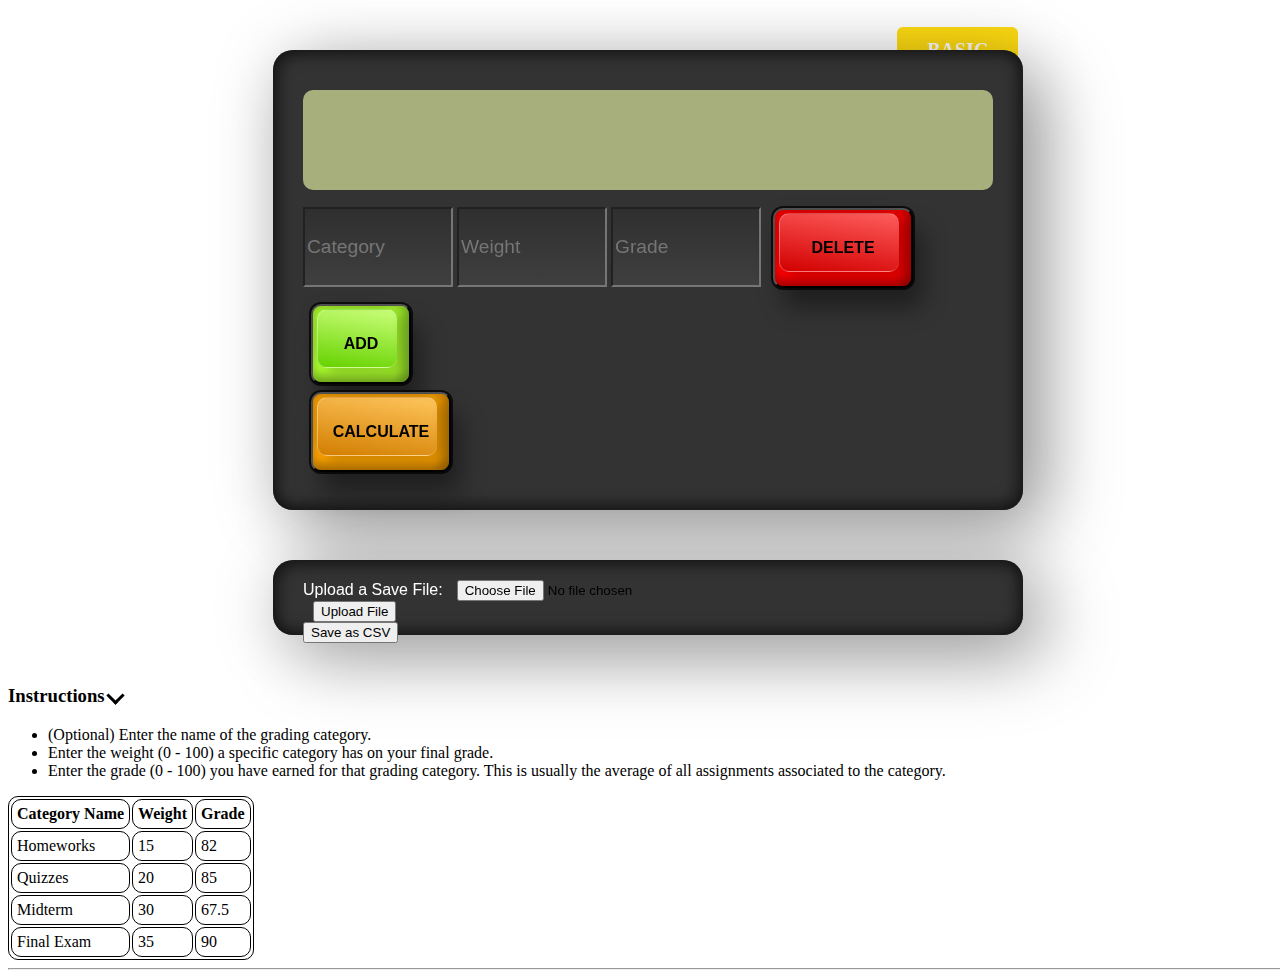
<file: index.html>
<!DOCTYPE html>
<html lang = "en">
    <head>
        <!-- Bootstrap-->
        <link href="https://cdn.jsdelivr.net/npm/bootstrap@5.1.3/dist/css/bootstrap.min.css" rel="stylesheet" integrity="sha384-1BmE4kWBq78iYhFldvKuhfTAU6auU8tT94WrHftjDbrCEXSU1oBoqyl2QvZ6jIW3" crossorigin="anonymous">
        <script src="https://cdn.jsdelivr.net/npm/bootstrap@5.1.3/dist/js/bootstrap.bundle.min.js" integrity="sha384-ka7Sk0Gln4gmtz2MlQnikT1wXgYsOg+OMhuP+IlRH9sENBO0LRn5q+8nbTov4+1p" crossorigin="anonymous"></script>

        <!-- Main CSS sheet -->
        <link rel="stylesheet" type="text/css" href="css/main.css">

        <!--Font Styles-->
        <link href='https://fonts.googleapis.com/css?family=Orbitron' rel='stylesheet' type='text/css'>

        <!-- Bootstrap CSS -->
        <link rel="stylesheet" href="https://cdn.jsdelivr.net/npm/bootstrap@4.6.0/dist/css/bootstrap.min.css" integrity="sha384-B0vP5xmATw1+K9KRQjQERJvTumQW0nPEzvF6L/Z6nronJ3oUOFUFpCjEUQouq2+l" crossorigin="anonymous" />
    
        <meta charset = "utf-8">
        <meta http-equiv = "X-UA-Compatible" content = "IE=edge">
        <meta name = "description" content = "Calculate your weighted average in a class.">
        <meta name = "viewport" content = "width=device-width, initial-scale=1">

        <title>Basic Grade Calculator</title>
    </head>
    <body class = "background">

        <nav class="navbar navbar-dark bg-dark">
            <div class="container-fluid">
                <header class = "navbar">
                    <ul>
                        <li><a class = "active" href="index.html">Basic</a></li>
                        <li><a href = "advanced.html">Advanced</a></li>
                    </ul>
                </header>
            </div>
        </nav>
        <div class = "container-fluid">
            <div class="row justify-content-between">
                <div class="col-md-6">
                    <div class = "basic" id="basic">
                        <div class = "main">
                            <div class = "calculator-section">
                                <input type = "text" class = "value" id = "finalGrade" readonly name ="txt">
                                <div class ="row align-items-start">
                                    <div class = "col-xs-12 col-sm-12 col-md-12 col-lg-12" id = "inputFields">
                                        <div id = "category0">    
                                            <input class = "name" type = "text" placeholder = "Category">
                                            <input class = "numeric" type = "text" placeholder = "Weight">
                                            <input class = "numeric" type = "text" placeholder = "Grade">
                                            <button id = "button0" class ="btn_delete"><i>Delete</i></button>
                                        </div>
                                    </div>
                                </div>
                                <div class="row align-items-end">
                                    <div class="col-xs-12 col-sm-12 col-md-6 col-lg-6">
                                        <button id = "newCategory" class = "btn_add"><i>Add</i></button>
                                    </div>
                                    <div class="col">
                                        <button id = "calculate" class ="btn_calculate" ><i>calculate</i></button>
                                    </div>
                                </div>
                            </div>
                        </div>
                        <div class="submain">
                            <form class="form-inline">
                                <div class="form-group">
                                    <label class="label" for="files">Upload a Save File:</label>
                                    <input type="file" id="files"  class="form-control" accept=".csv" required />
                                </div>
                                <div class="form-group">
                                    <button class="space" type="submit" id="submit-file" class="btn-upload">Upload File</button>
                                </div>
                                <button id="download-sheet" class="btn-download" onclick="downloadSheet()">Save as CSV</button>
                            </form>
                        </div>
                    </div>
                </div>
                <div class = "rightColumn col-md-6">
                    <div class = "container-fluid">
                        <h3 id = "helpSectionToggle">Instructions <i class = "arrow downArrow" id = "helpArrow"></i></h3>
                        <div class = "row" id = "helpSection">
                            <div class = "col-xs-12 col-sm-12 col-md-6 col-lg-6">
                                <ul>
                                    <li>(Optional) Enter the name of the grading category.</li>
                                    <li>Enter the weight (0 - 100) a specific category has on your final grade.</li>
                                    <li>Enter the grade (0 - 100) you have earned for that grading category. This is usually the average of all assignments associated to the category.</li>
                                </ul>
                            </div>
                            <div class = "col-xs-12 col-sm-12 col-md-6 col-lg-6" id = "basicExample">
                                <table>
                                    <tr>
                                        <th>Category Name</th>
                                        <th>Weight</th>
                                        <th>Grade</th>
                                    </tr>
                                    <tr>
                                        <td>Homeworks</td>
                                        <td>15</td>
                                        <td>82</td>
                                    </tr>
                                    <tr>
                                        <td>Quizzes</td>
                                        <td>20</td>
                                        <td>85</td>
                                    </tr>
                                    <tr>
                                        <td>Midterm</td>
                                        <td>30</td>
                                        <td>67.5</td>
                                    </tr>
                                    <tr>
                                        <td>Final Exam</td>
                                        <td>35</td>
                                        <td>90</td>
                                    </tr>
                                </table>
                            </div>
                        </div>
                        <hr>
                        <div class = "row">
                            <div id = "gradeSummary" class = "col-xs-12 col-sm-12 col-md-12 col-lg-12">
                                <h3>Grade Summary:</h3>
                                <span id = "gradeSummaryText"></span>
                            </div>
                        </div>
                    </div>
                </div>
            </div>
        </div>
        <script src = "js/jquery-3.6.0.min.js"></script>
        <script src = "js/papaparse.min.js"></script>
        <script src = "js/basic/basic.js"></script>
        <script src = "js/basic/basicInputFields.js"></script>
        <script src = "js/basic/basicCategory.js"></script>
        <script src = "js/basic/basicMode.js"></script>
        <script src = "js/basic/basicCalculate.js"></script>
        <script src = "js/basic/basicSaveUploadFile.js"></script>
        <script src = "js/basic/basicCookies.js"></script>
    </body>
</html>
</file>
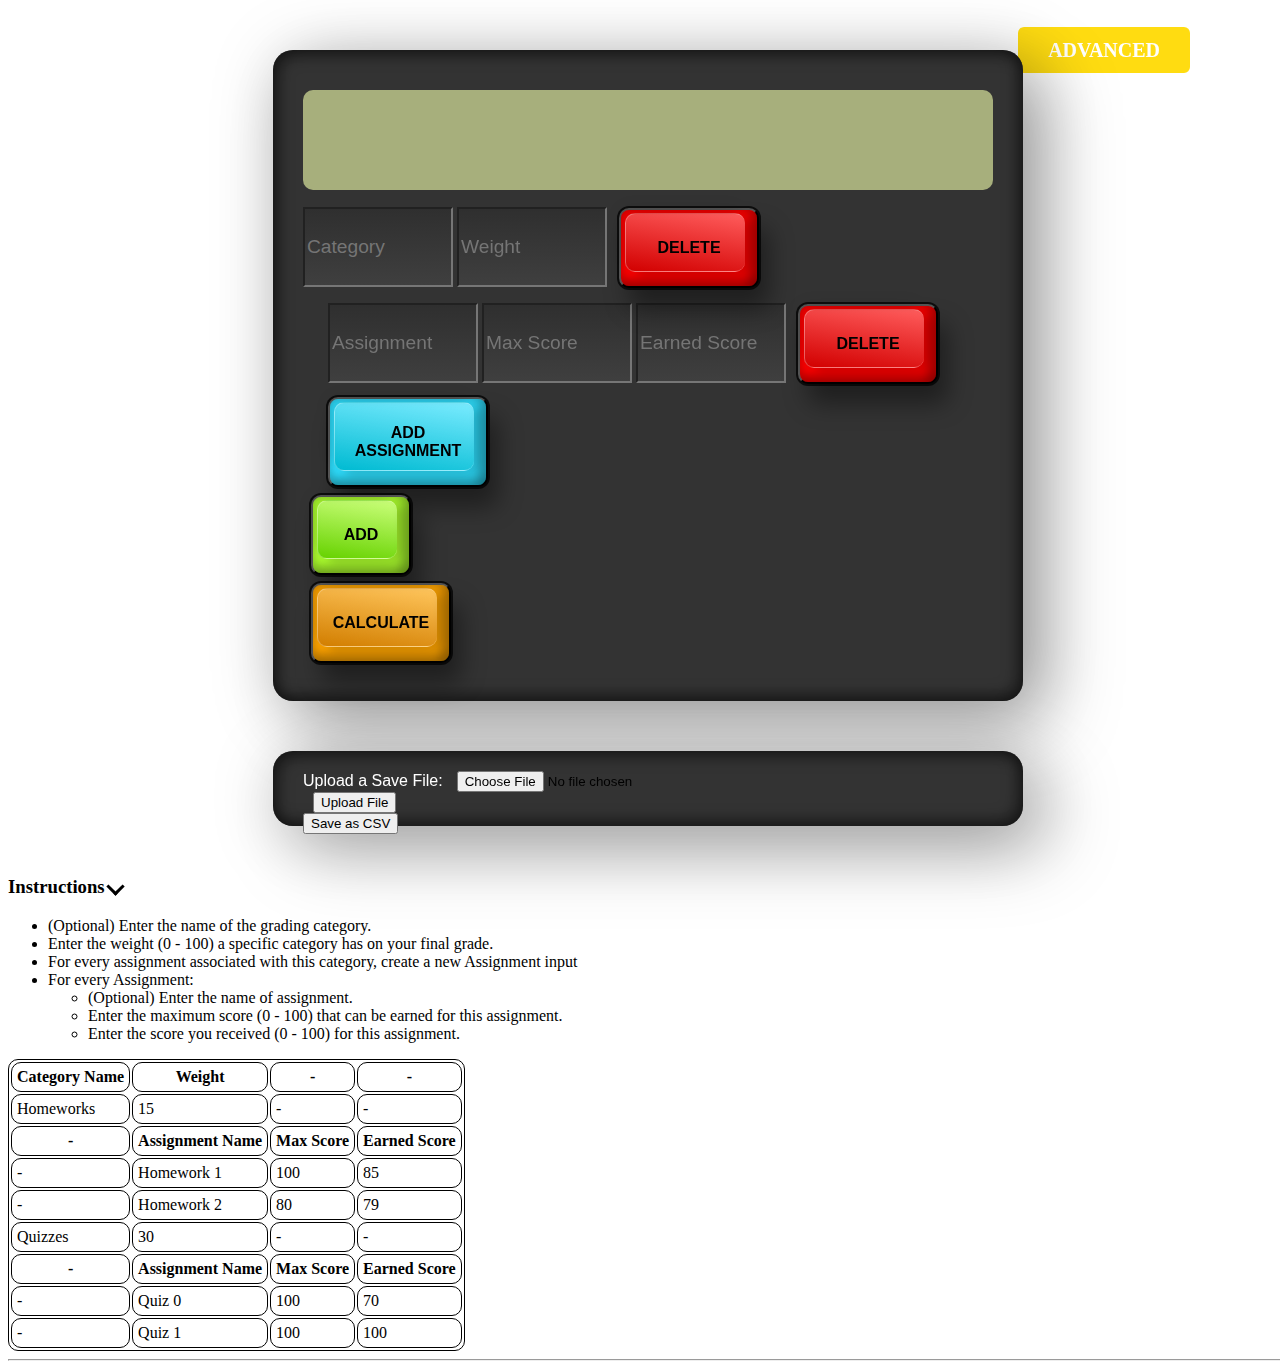
<file: advanced.html>
<!DOCTYPE html>
<html lang = "en">
    <head>
        <!-- Main CSS sheet -->
        <link rel="stylesheet" type="text/css" href="css/main.css">

        <!-- Bootstrap CSS -->
        <link rel="stylesheet" href="https://cdn.jsdelivr.net/npm/bootstrap@4.6.0/dist/css/bootstrap.min.css" integrity="sha384-B0vP5xmATw1+K9KRQjQERJvTumQW0nPEzvF6L/Z6nronJ3oUOFUFpCjEUQouq2+l" crossorigin="anonymous" />
    
        <!--Font Styles-->
        <link href='https://fonts.googleapis.com/css?family=Orbitron' rel='stylesheet' type='text/css'>
        
        <meta charset = "utf-8">
        <meta http-equiv = "X-UA-Compatible" content = "IE=edge">
        <meta name = "description" content = "Calculate your weighted average in a class.">
        <meta name = "viewport" content = "width=device-width, initial-scale=1">

        <title>Advanced Grade Calculator</title>
    </head>
    <body class = "background">
        <nav class="navbar navbar-dark bg-dark">
            <div class="container-fluid">
                <header class = "navbar">
                    <ul>
                        <li><a href="index.html">Basic</a></li>
                        <li><a class = "active" href = "advanced.html">Advanced</a></li>
                    </ul>
                </header>
            </div>
        </nav>
        <div class = "container-fluid">
            <div class="row justify-content-between">

                <div class="col-md-6">
                    <div class = "basic" id="basic">
                        <div class = "main">
                            <div class = "calculator-section">
                                <input type = "text" class = "value" id = "finalGrade" readonly name ="txt">
                                <div class ="row align-items-start">
                                    <div class = "col-xs-12 col-sm-12 col-md-12 col-lg-12" id = "inputFields">
                                        <div id = "category0">    
                                            <input class = "name" type = "text" placeholder = "Category">
                                            <input class = "numeric" type = "number" placeholder = "Weight" min = "0" max = "100" required>
                                            <button id = "delCategory0"class ="btn_delete"><i>Delete</i></button>
                                            <div id = "category0-assignments">
                                                <div id = "assignment0" class = "assignment">
                                                    <input style =  "margin: 5px 0px 0px 25px;" class = "name" type = "text" placeholder = "Assignment">
                                                    <input class = "numeric" type = "number" placeholder = "Max Score" min = "0" max = "100" required>
                                                    <input class = "numeric" type = "number" placeholder = "Earned Score" min = "0" max = "100" required>
                                                    <button id = "delAssignment0" class ="btn_delete"><i>Delete</i></button>
                                                </div>
                                            </div>
                                            <button style =  "margin: 5px 0px 0px 25px;" id = "newAssignment0" class = "btn_add_assignment"><i>Add Assignment</i></button>
                                        </div>
                                    </div>
                                </div>
                                <div class="row align-items-end">
                                    <div class="col-xs-12 col-sm-12 col-md-6 col-lg-6">
                                        <button id = "newCategory" class = "btn_add"><i>Add</i></button>
                                    </div>
                                    <div class="col">
                                        <button id = "calculate" class ="btn_calculate" ><i>calculate</i></button>
                                    </div>
                                </div>
                            </div>
                        </div>
                        <div class="submain">
                            <form class="form-inline">
                                <div class="form-group">
                                    <label class="label" for="files">Upload a Save File:</label>
                                    <input type="file" id="files"  class="form-control" accept=".csv" required />
                                </div>
                                <div class="form-group">
                                    <button class="space" type="submit" id="submit-file" class="btn-upload">Upload File</button>
                                </div>
                                <button id="download-sheet" type="button" class="btn-download" onclick="downloadSheet()">Save as CSV</button>
                            </form>
                        </div>
                    </div>
                </div>
                <div class = "rightColumn col-md-6">
                    <div class = "container-fluid">
                        <h3 id = "helpSectionToggle">Instructions <i class = "arrow downArrow" id = "helpArrow"></i></h3>
                        <div class = "row" id = "helpSection">
                            <div class = "col-xs-12 col-sm-12 col-md-6 col-lg-6">
                                <ul>
                                    <li>(Optional) Enter the name of the grading category.</li>
                                    <li>Enter the weight (0 - 100) a specific category has on your final grade.</li>
                                    <li>For every assignment associated with this category, create a new Assignment input</li>
                                    <li>For every Assignment:</li>
                                    <ul>
                                        <li>(Optional) Enter the name of assignment.</li>
                                        <li>Enter the maximum score (0 - 100) that can be earned for this assignment.</li>
                                        <li>Enter the score you received (0 - 100) for this assignment.</li>
                                    </ul>
                                </ul>
                            </div>
                            <div class = "col-xs-12 col-sm-12 col-md-6 col-lg-6" id = "basicExample">
                                <table>
                                    <tr>
                                        <th>Category Name</th>
                                        <th>Weight</th>
                                        <th>-</th>
                                        <th>-</th>
                                    </tr>
                                    <tr>
                                        <td>Homeworks</td>
                                        <td>15</td>
                                        <td>-</td>
                                        <td>-</td>
                                    </tr>
                                    <tr>
                                        <th>-</th>
                                        <th>Assignment Name</th>
                                        <th>Max Score</th>
                                        <th>Earned Score</th>
                                    </tr>
                                    <tr>
                                        <td>-</td>
                                        <td>Homework 1</td>
                                        <td>100</td>
                                        <td>85</td>
                                    </tr>
                                    <tr>
                                        <td>-</td>
                                        <td>Homework 2</td>
                                        <td>80</td>
                                        <td>79</td>
                                    </tr>
                                    <tr>
                                        <td>Quizzes</td>
                                        <td>30</td>
                                        <td>-</td>
                                        <td>-</td>
                                    </tr>
                                    <tr>
                                        <th>-</th>
                                        <th>Assignment Name</th>
                                        <th>Max Score</th>
                                        <th>Earned Score</th>
                                    </tr>
                                    <tr>
                                        <td>-</td>
                                        <td>Quiz 0</td>
                                        <td>100</td>
                                        <td>70</td>
                                    </tr>
                                    <tr>
                                        <td>-</td>
                                        <td>Quiz 1</td>
                                        <td>100</td>
                                        <td>100</td>
                                    </tr>
                                </table>
                            </div>
                        </div>
                        <hr>
                        <div class = "row">
                            <div id = "gradeSummary" class = "col-xs-12 col-sm-12 col-md-12 col-lg-12">
                                <h3>Grade Summary:</h3>
                                <span id = "gradeSummaryText"></span>
                            </div>
                        </div>
                    </div>                    
                </div>
            </div>
        </div>
        <script src = "js/jquery-3.6.0.min.js"></script>
        <script src = "js/papaparse.min.js"></script>
        <script src = "js/advanced/advanced.js"></script>
        <script src = "js/advanced/advancedInputFields.js"></script>
        <script src = "js/advanced/Assignment.js"></script>
        <script src = "js/advanced/advancedCategory.js"></script>
        <script src = "js/advanced/advancedMode.js"></script>
        <script src = "js/advanced/advancedCalculate.js"></script>
        <script src = "js/advanced/advancedSaveUploadFile.js"></script>
    </body>
</html>
</file>
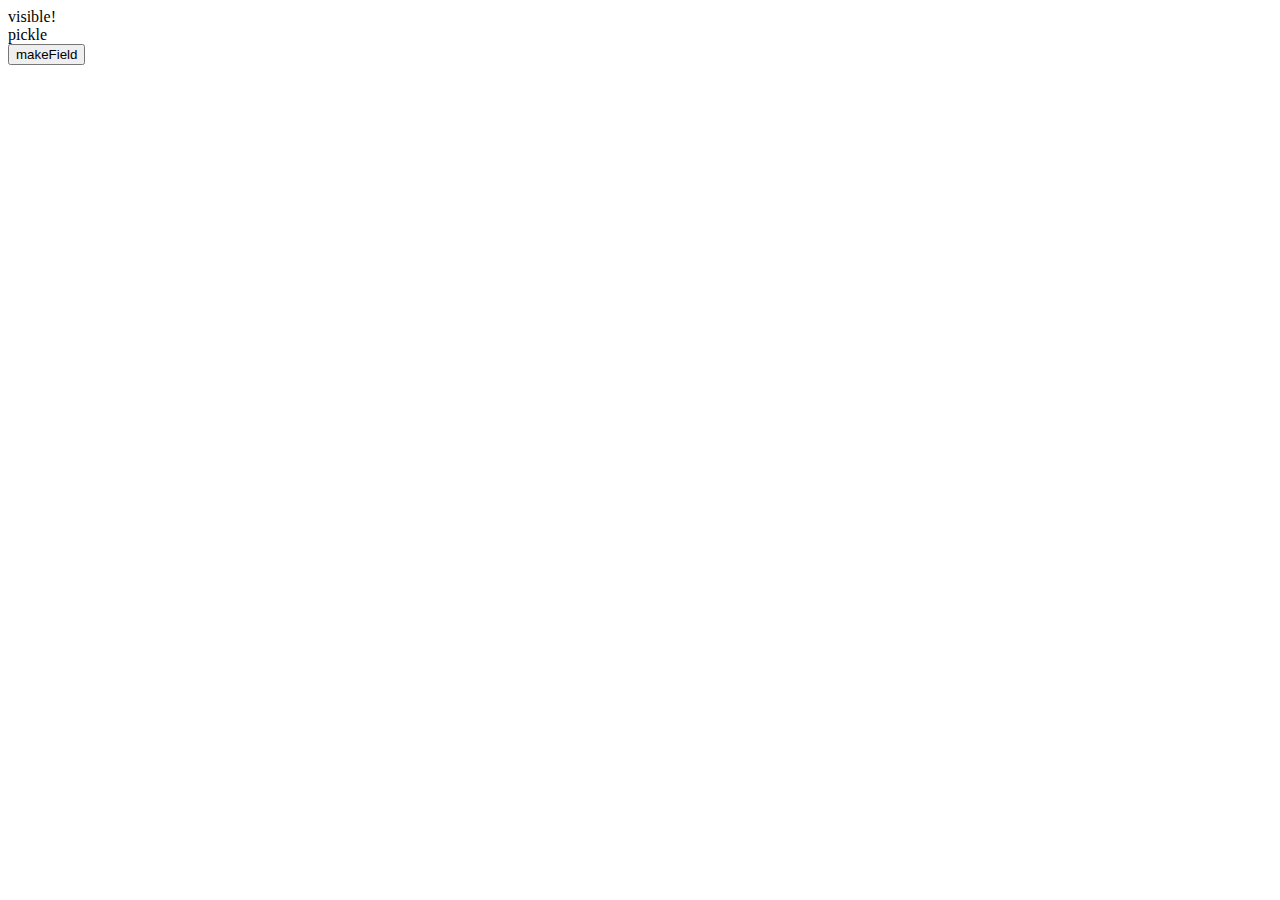
<file: js/studentUser/tests.html>
<!DOCTYPE html>
<html>
    <head></head>
    <body>
        <div id = "get">
            visible!
        </div>
        <div id = "change"> pickle</div>
        <button type="button" onclick="afb.addAssignment(document.getElementById('get'))">
            makeField
        </button>
       
    </body>
    <script src="AssignmentFieldBuilder.js">
        var afb = new AssignmentFieldBuilder();

    </script>
    <script>
        
    </script>
</html>
</file>
<file: css/main.css>
/* General CSS Styling for all elements */
* {
    box-sizing: border-box;
}

.background {
    width: 100%;
    height: 100vh;
    background-size: cover;
    background-position: center;
    background-repeat: no-repeat;
    background-attachment: fixed;
}

.navbar {
    position:fixed;
    top:0;
    left:0;
    width:100%;
    height: 100px;
    padding:10px 90px;
    box-sizing: border-box;
    border-bottom: 1px solid #fff;
}

.navbar ul {
    list-style: none;
    margin: 0;
    padding: 0;
    float: right;
    display:flex;
}

.navbar ul li a {
    line-height: 80px;
    padding: 12px 30px;
    text-decoration: None;
    font-size: 20px;
    font-weight: bold;
    color:white;
    text-transform: uppercase;
    transition: all ease 0.5s;

}

.navbar ul li a:hover {
    background: rgba(255, 217, 0, 0.932);;
    border-radius: 6px;
}

.navbar ul li a.active {
    background:rgba(255, 217, 0, 0.932);
    border-radius: 6px;
}

.main {
    position: relative;
    width: 750px;
    min-height: 400px;
    background: #333;
    padding:40px 30px 30px;
    border-radius: 20px;
    margin: auto;
    margin-top:50px;
    box-shadow: 25px 25px 75px rgba(0,0,0,0.25),
    10px 10px 70px rgba(0,0,0,0.25),
    inset -5px -5px 15px rgba(0,0,0,0.5),
    inset 5px 5px 15px rgba(0,0,0,0.5);

}

/* encases the save/upload buttons */
.submain {
    position: relative;
    width: 750px;
    height: 75px;
    background: #333;
    padding:20px 30px 30px;
    border-radius: 20px;
    margin: auto;
    margin-top:50px;
    box-shadow: 25px 25px 75px rgba(0,0,0,0.25),
    10px 10px 70px rgba(0,0,0,0.25),
    inset -5px -5px 15px rgba(0,0,0,0.5),
    inset 5px 5px 15px rgba(0,0,0,0.5);
}

.label {
    color:white;
    font-family:Arial, Helvetica, sans-serif;
    padding-right: 10px;
}

/* space the upload and save data button */
.space {
    margin-right:10px ;
    margin-left:10px;
}

.calculator-section {
    position: relative;
    display:grid
}

/* design for finalGrade display*/
.calculator-section .value {
    position: relative;
    height: 100px;
    width: 100%;
    border: none;
    outline: none;
    background: #a7af7c;
    margin-bottom: 10px;
    border-radius: 10px;
    text-align: right;
    font-size:6.2em;
    color:black;
    font-family: 'Orbitron', sans-serif;
}

/*design for input fields*/
.calculator-section input {
    width: 150px;
    height: 80px;
    background: linear-gradient(180deg,#2f2f2f, #3f3f3f );
    color:white;
    font-size:1.2em;

}

/*design for buttons*/
.calculator-section button {
    position:relative;
    display:grid;
    place-items: center;
    width: 80px;
    height: 80px;
    margin: 8px;
    background: linear-gradient(180deg,#2f2f2f, #3f3f3f );
    box-shadow: inset -8px 0 8px rgba(0,0,0,0.25),
    inset 0 -8px 8px rgba(0,0,0,0.25),
    0 0 0 2px rgba(0,0,0,0.75),
    10px 20px 25px rgba(0,0,0,0.4);
    user-select: None;
    cursor: pointer;
    font-weight: bold;
    border-radius: 10px;
}

.calculator-section button::before {
    content: '';
    position: absolute;
    top: 3px; 
    left: 4px;
    bottom: 14px;
    right: 12px;
    background: linear-gradient(9deg,#2f2f2f, #4d4d4d);
    border-radius: 10px;
    box-shadow: -5px -5px 15px rgba(0,0,0,0.1),
    10px 5px 10px rgba(0,0,0,0.15);
    border-left: 1px solid #0004;
    border-bottom: 1px solid #0004;
    border-top: 1px solid #0004;
}

.calculator-section .btn_delete {
    display: inline;
    width: 140px;
    background: #f00;
}

.calculator-section .btn_delete::before {
    background:linear-gradient(9deg,#d20000, #ffffff5c);
    border-left: 1px solid #fff4;
    border-bottom: 1px solid #fff4;
    border-top: 1px solid #fff4;
}

.calculator-section .btn_add {
    width: 100px;
    background: greenyellow; 
}

.calculator-section .btn_add::before {
    background:linear-gradient(9deg,#66d200, #ffffff5c);
    border-left: 1px solid #fff4;
    border-bottom: 1px solid #fff4;
    border-top: 1px solid #fff4;
}
  
.calculator-section .btn_calculate {
    width: 140px;
    background: orange;
}

.calculator-section .btn_calculate::before {
    background:linear-gradient(9deg,#d27e00, #ffffff5c);
    border-left: 1px solid #fff4;
    border-bottom: 1px solid #fff4;
    border-top: 1px solid #fff4;
}

.calculator-section .btn_add_assignment{
    height: 90px;
    width: 160px;
    background: rgb(47, 224, 255); 
}

.calculator-section .btn_add_assignment::before{
    background:linear-gradient(9deg,#00bad2, #ffffff5c);
    border-left: 1px solid #fff4;
    border-bottom: 1px solid #fff4;
    border-top: 1px solid #fff4;
}
  

/*text of each button*/
.calculator-section button i {
    position: relative;
    font-style: normal;
    font-size: 1.2em;
    text-transform: uppercase;
}

/*Quillan's shitty CSS that will probably need to be altered or deleted*/
.calculator-section .btn-upload {
    width: 140px;
    background: rgba(238, 204, 10, 0.932);;
}

.calculator-section .btn-upload::before{
    background:linear-gradient(9deg,rgba(255, 217, 0, 0.932), #ffffff5c);
    border-left: 1px solid #fff4;
    border-bottom: 1px solid #fff4;
    border-top: 1px solid #fff4;
    
}

.calculator-section .btn-download {
    width: 140px;
    background: rgba(255, 217, 0, 0.932);;

}

.calculator-section .btn-download::before {
 
    background:linear-gradient(9deg,rgba(255, 217, 0, 0.932), #ffffff5c);
    border-left: 1px solid #fff4;
    border-bottom: 1px solid #fff4;
    border-top: 1px solid #fff4;
}

/*
CSS for the right column of the Basic Calculator page
*/
.row .rightColumn {
    margin-top: 50px;
}

.row .rightColumn #basicExample table, .row .rightColumn #basicExample th, .row .rightColumn #basicExample td {
    border: 1px solid black;
    border-radius: 10px;
}

.row .rightColumn #basicExample th, .row .rightColumn #basicExample td {
    padding: 5px;
}

/* Source: https://www.w3schools.com/howto/howto_css_arrows.asp */
.arrow {
    border: solid black;
    border-width: 0px 3px 3px 0px;
    display: inline-block;
    padding: 5px;
    cursor: pointer;
}

.rightArrow {
    transform: rotate(-45deg);
    -webkit-transform: rotate(-45deg);
}

.downArrow {
    transform: rotate(45deg);
    -webkit-transform: rotate(45deg);
}

hr {
    background-color: black;
}
</file>
